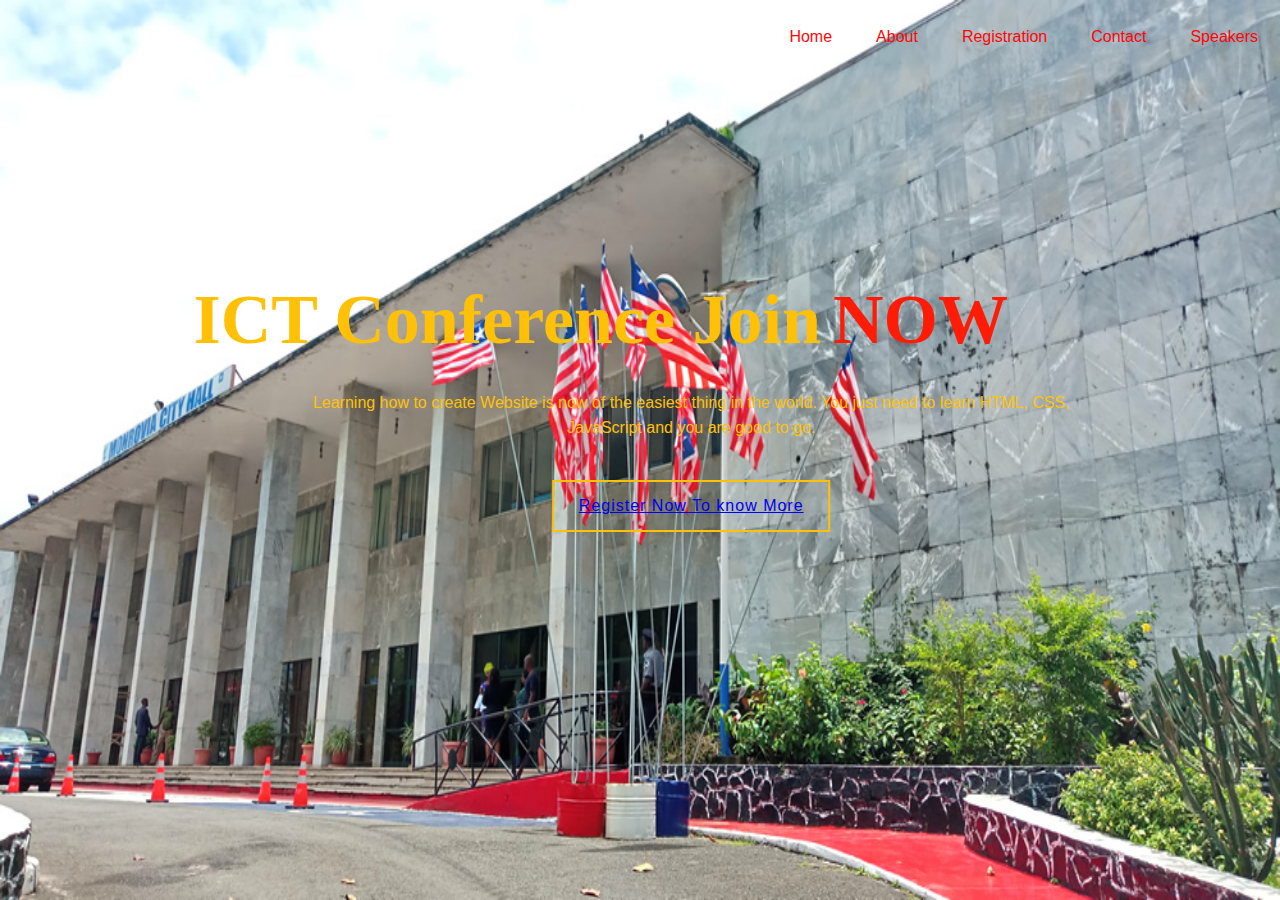
<file: index.html>
<!DOCTYPE html>
<html>
    <head>
        <title>Starz Elite Program - Home</title>
    </head>
    <!-- custom css file link  -->
    <link rel="stylesheet" href="style.css">
    <body>
    <!-- background slider section starts-->
        <img src="images/slide1.jpg" class="slide-1" alt="">
        <img src="images/slide2.jpg" class="slide-2" alt="">
        <img src="images/slide3.jpg" class="slide-3" alt="">
    <!-- background slider section ends-->
    <!-- navbar section starts  -->

        <div class="navbar">
            <img src="images/logo.png" width="12%" alt="logo">
            <ul>
                <li><a href="index.html">Home</a></li>
                <li><a href="about.html">About</a></li>
                <li><a href="register.html">Registration</a></li>
                <li><a href="contact.html">Contact</a></li>
                <li><a href="speakers.html">Speakers</a></li>
            </ul>
        </div>
    <!-- navbar section ends  -->
    <!-- content slider section starts-->
        <div class="content">
            <div class="title">
                ICT Conference Join
                <div class="slider">
                    <div>NOW</div>
                    <div>TODAY</div>
                    <div> AND FREE</div>

                </div>
            </div>
    <!-- content slider section ends-->
            <p>Learning how to create Website is now of the easiest thing in the world. 
               You just need to learn HTML, CSS, <br> JavaScript and you are good to go.</p>
            <button type="button" ><a href="register.html">Register Now To know More</a></button>
        </div>
    </div>
    </body>
</html>
</file>
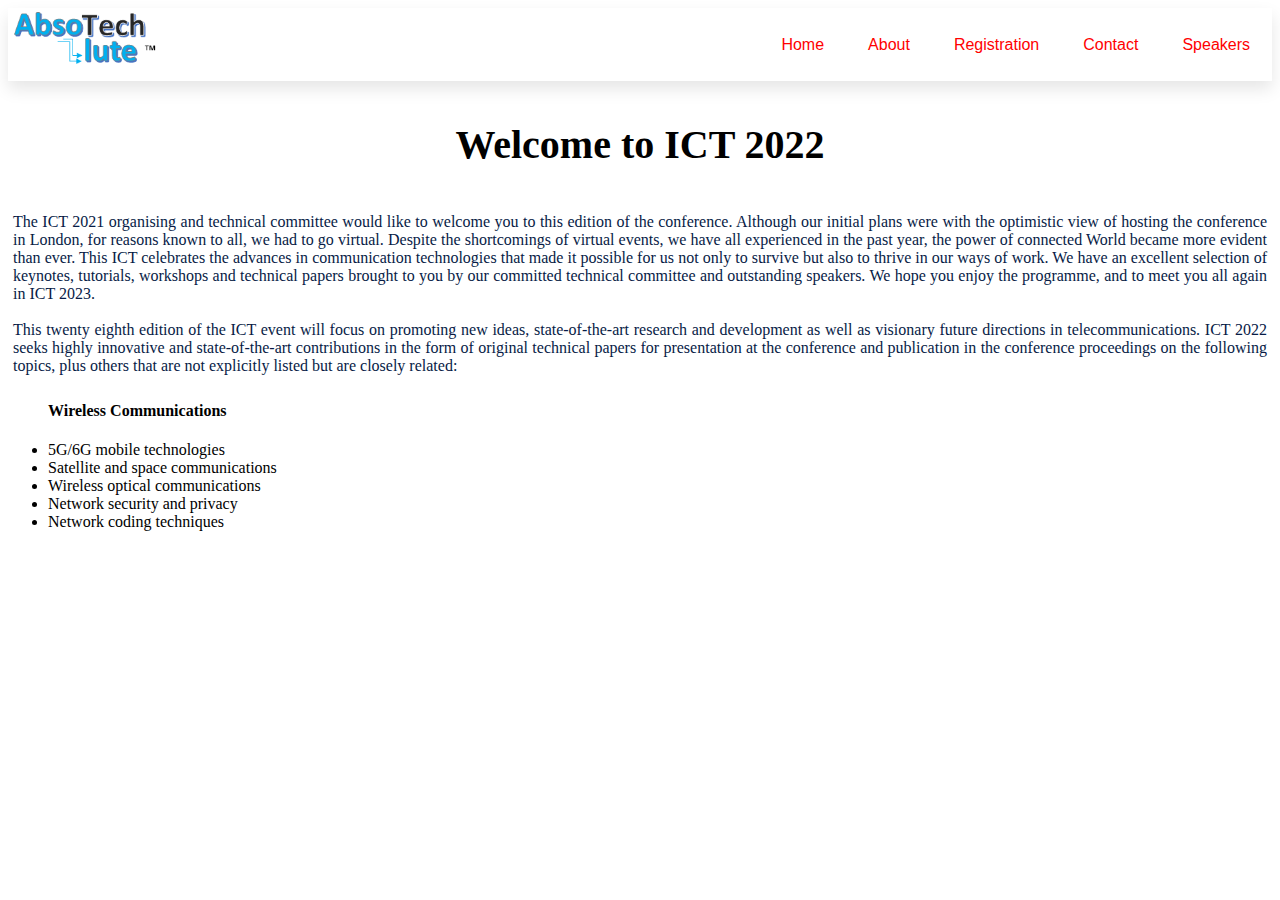
<file: about.html>
<!DOCTYPE html>
<html>
    <head>
        <title>Starz Elite Program - About Us </title>
    </head>

    <body>
    <!-- style section starts-->
        <style>
.navbar{
   position: none;
    top:0; left: 0; right:0;
    z-index: 1000;
    display: flex;
    align-items: center;
    justify-content: space-between;
    background:#fff;
    padding:2px;
    box-shadow: 0 .5rem 1rem rgba(0,0,0,.1);
}
p {
    color: rgb(7, 27, 70);
}
.navbar ul li{
    list-style: none;
    display: inline-block;
    margin: 0 20px;
    position: relative;
}
.navbar ul li a{
    text-decoration: none;
    color: rgb(255, 1, 1);
    font-family: sans-serif;
}
.navbar ul li ::after{
    content: '';
    height: 2px;
    width: 0;
    background: #ffc107;
    position: absolute;
    left: 0;
    bottom: -10px;
    transition: 0.5s;
}
.navbar ul li:hover ::after{
    width: 100%;
}
        </style>
<!-- style section ends-->
 <!-- navbar section starts  -->
        
        <div class="navbar">
            <img src="images/logo.png" width="12%" alt="logo">
            <ul>
                <li><a href="index.html">Home</a></li>
                <li><a href="about.html">About</a></li>
                <li><a href="register.html">Registration</a></li>
                <li><a href="contact.html">Contact</a></li>
                <li><a href="speakers.html">Speakers</a></li>
            </ul>
        </div>
     <!-- navbar section starts  -->
      <!-- main section starts  -->
        <main>
            <h3 style="text-align:center; font-size: 40px;">Welcome to ICT 2022</h3>
            <p style="text-align:justify; padding: 5px;">
                The ICT 2021 organising and technical committee would like to welcome you to this edition of the conference. Although our initial plans were with the optimistic view of hosting the conference in London, for reasons known to all, we had to go virtual. Despite the shortcomings of virtual events, we have all experienced in the  past year, the power of connected World became more evident than ever. This ICT celebrates the advances in communication technologies that made it possible for us not only to survive but also to thrive in our ways of work. We have an excellent selection of keynotes, tutorials, workshops and technical papers brought to you by our committed technical committee and outstanding speakers. We hope you enjoy the programme, and to meet you all again in ICT 2023. 
                <br>
                <br>
                This twenty eighth edition of the ICT event will focus on promoting new ideas, state-of-the-art research and development as well as visionary future directions in telecommunications. ICT 2022 seeks highly innovative and state-of-the-art contributions in the form of original technical papers for presentation at the conference and publication in the conference proceedings on the following topics, plus others that are not explicitly listed but are closely related:
            </p>
        </main>
         <!-- main section ends  -->
        <section home class="list-menu" id="home">
            <div class="list-menu">
                <ul class="list-menu">
            <h4>Wireless Communications</h4>
                    <li>5G/6G mobile technologies</li>
                    <li>Satellite and space communications</li>
                    <li>Wireless optical communications</li>
                    <li>Network security and privacy</li>
                    <li>Network coding techniques</li> 
                </ul>
            </div>


        </section>
        
    </body>
</html>
</file>
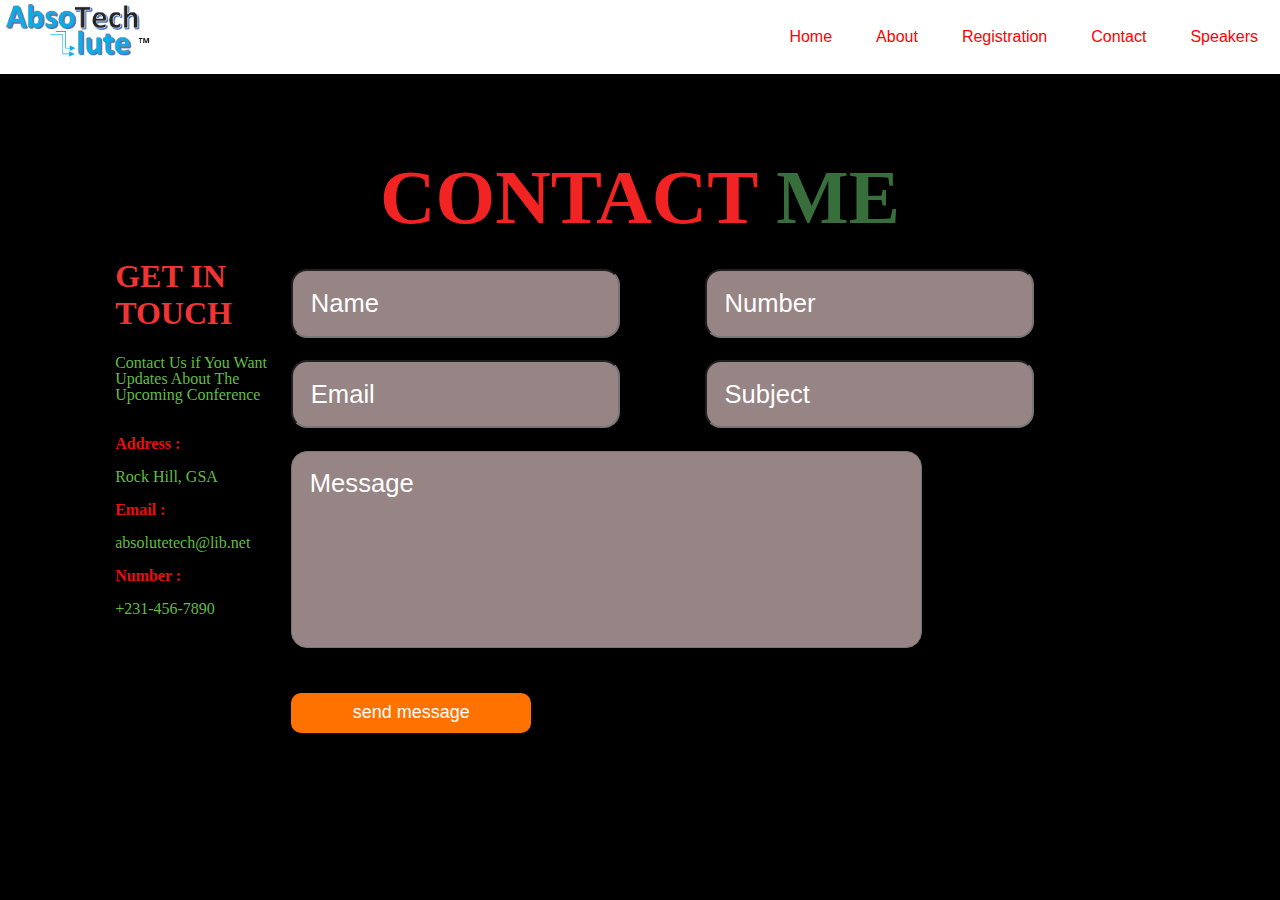
<file: contact.html>
<!DOCTYPE html>
<html>
    <head>
        <title>Starz Elite Program - Contact</title>
    </head>
    <!-- custom css file link  -->
    <link rel="stylesheet" href="style1.css">
    <body style="background-color: black ;">
        <!-- navbar section starts  -->
        <div class="navbar">
            <img src="images/logo.png" width="12%" alt="logo">
            <ul>
                <li><a href="index.html">Home</a></li>
                <li><a href="about.html">About</a></li>
                <li><a href="register.html">Registration</a></li>
                <li><a href="contact.html">Contact</a></li>
                <li><a href="speakers.html">Speakers</a></li>
            </ul>
        </div>
        <!-- navbar section ends  -->
        <!-- contact section starts  -->
        <section class="contact">

            <h1 class="heading"> contact <span>me</span> </h1>
            
            <div class="row">
            
                <div class="info-container">
            
                    <h1>get in touch</h1>
            
                    <p>Contact Us if You Want Updates About The Upcoming Conference</p>
            
                    <div class="box-container">
            
                        <div class="box">
                            <i class="fas fa-map"></i>
                            <div class="info">
                                <h3>Address :</h3>
                                <p>Rock Hill, GSA</p>
                            </div>
                        </div>
            
                        <div class="box">
                            <i class="fas fa-envelope"></i>
                            <div class="info">
                                <h3>Email :</h3>
                                <p>absolutetech@lib.net</p>
                            </div>
                        </div>
            
                        <div class="box">
                            <i class="fas fa-phone"></i>
                            <div class="info">
                                <h3>Number :</h3>
                                <p>+231-456-7890</p>
                            </div>
                        </div>
            
                    </div>
            
                </div>
            <!-- form section starts  -->
                <form action="">
            
                    <div class="inputBox">
                        <input type="text" placeholder="Name">
                        <input type="number" placeholder="Number">
                    </div>
            
                    <div class="inputBox">
                        <input type="email" placeholder="Email">
                        <input type="text" placeholder="Subject">
                    </div>
            
                    <textarea name="" placeholder="Message" id="" cols="10" rows="5"></textarea>
            
                    <input type="submit" value="send message" class="btnn">
            
                </form>
            
            </div>
            
            </section>
            <!-- form section ends  -->
            <!-- contact section starts  -->
    </body>
</html>
</file>
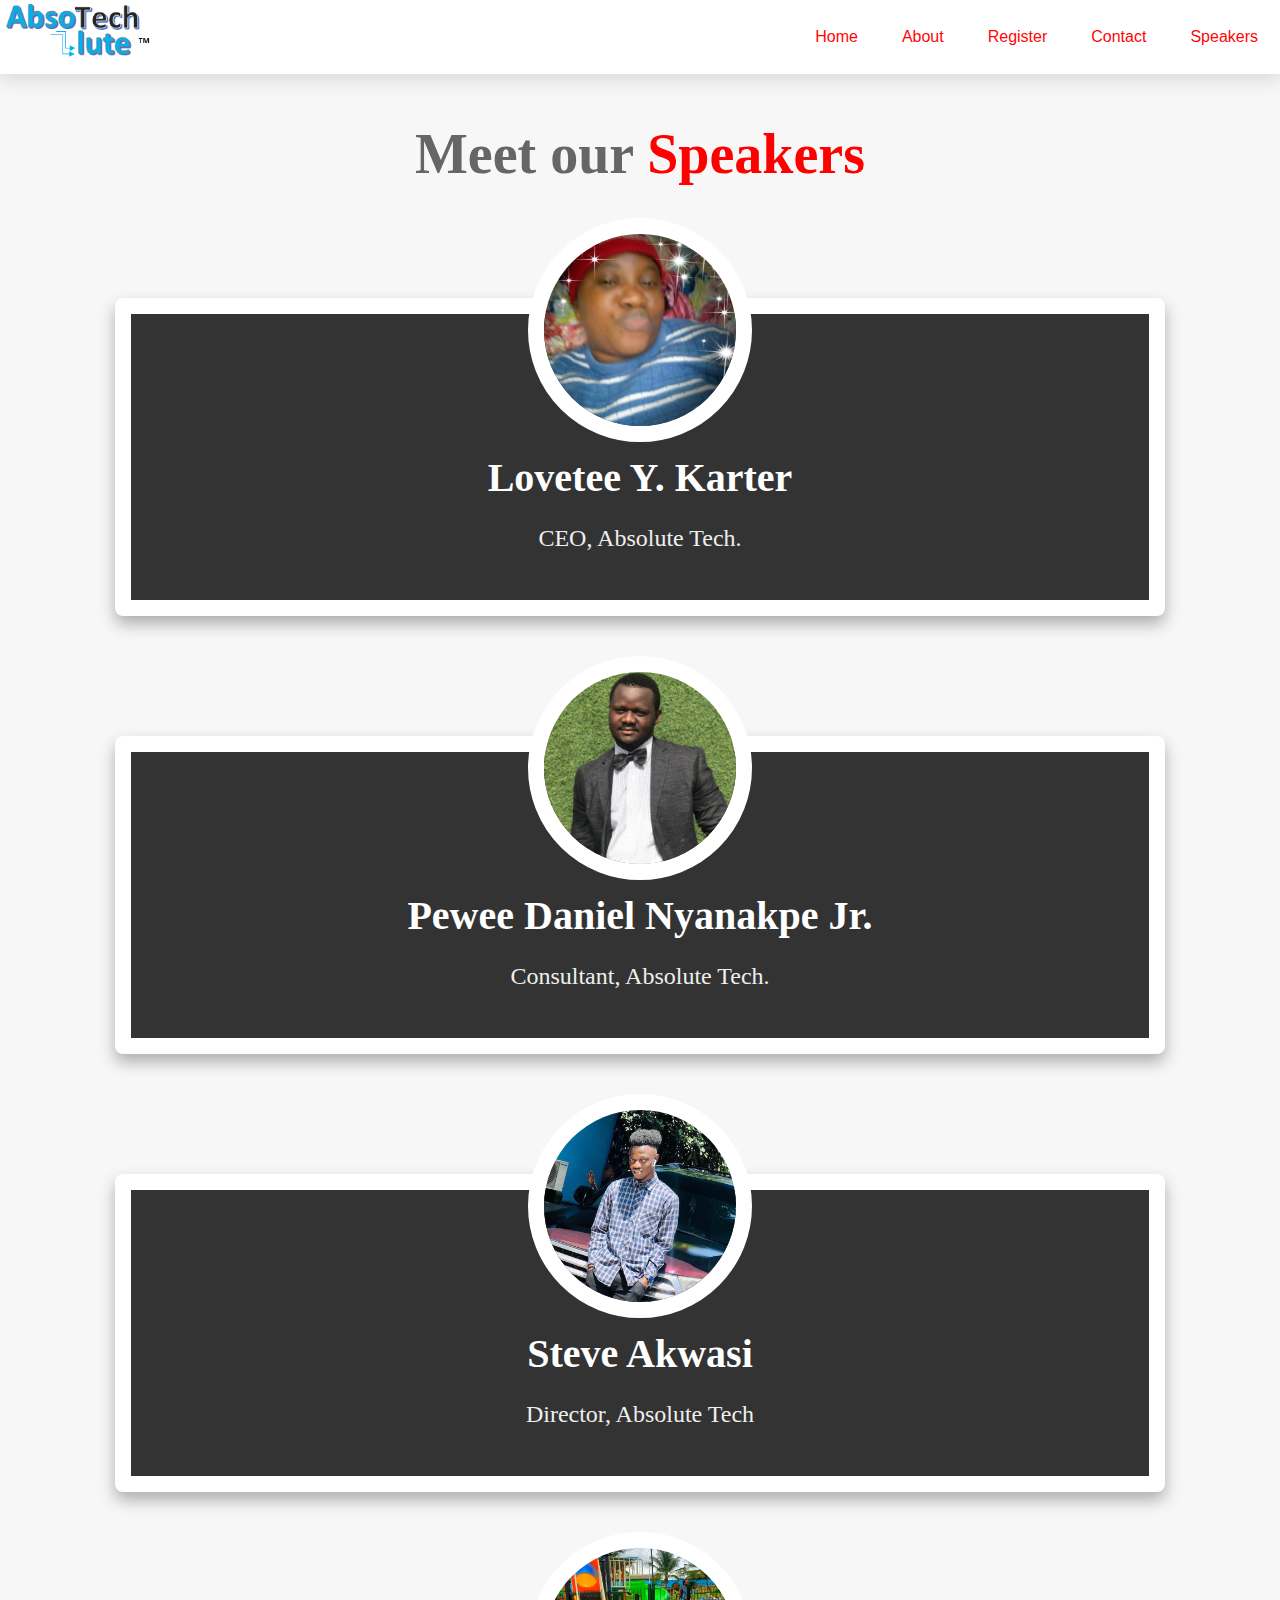
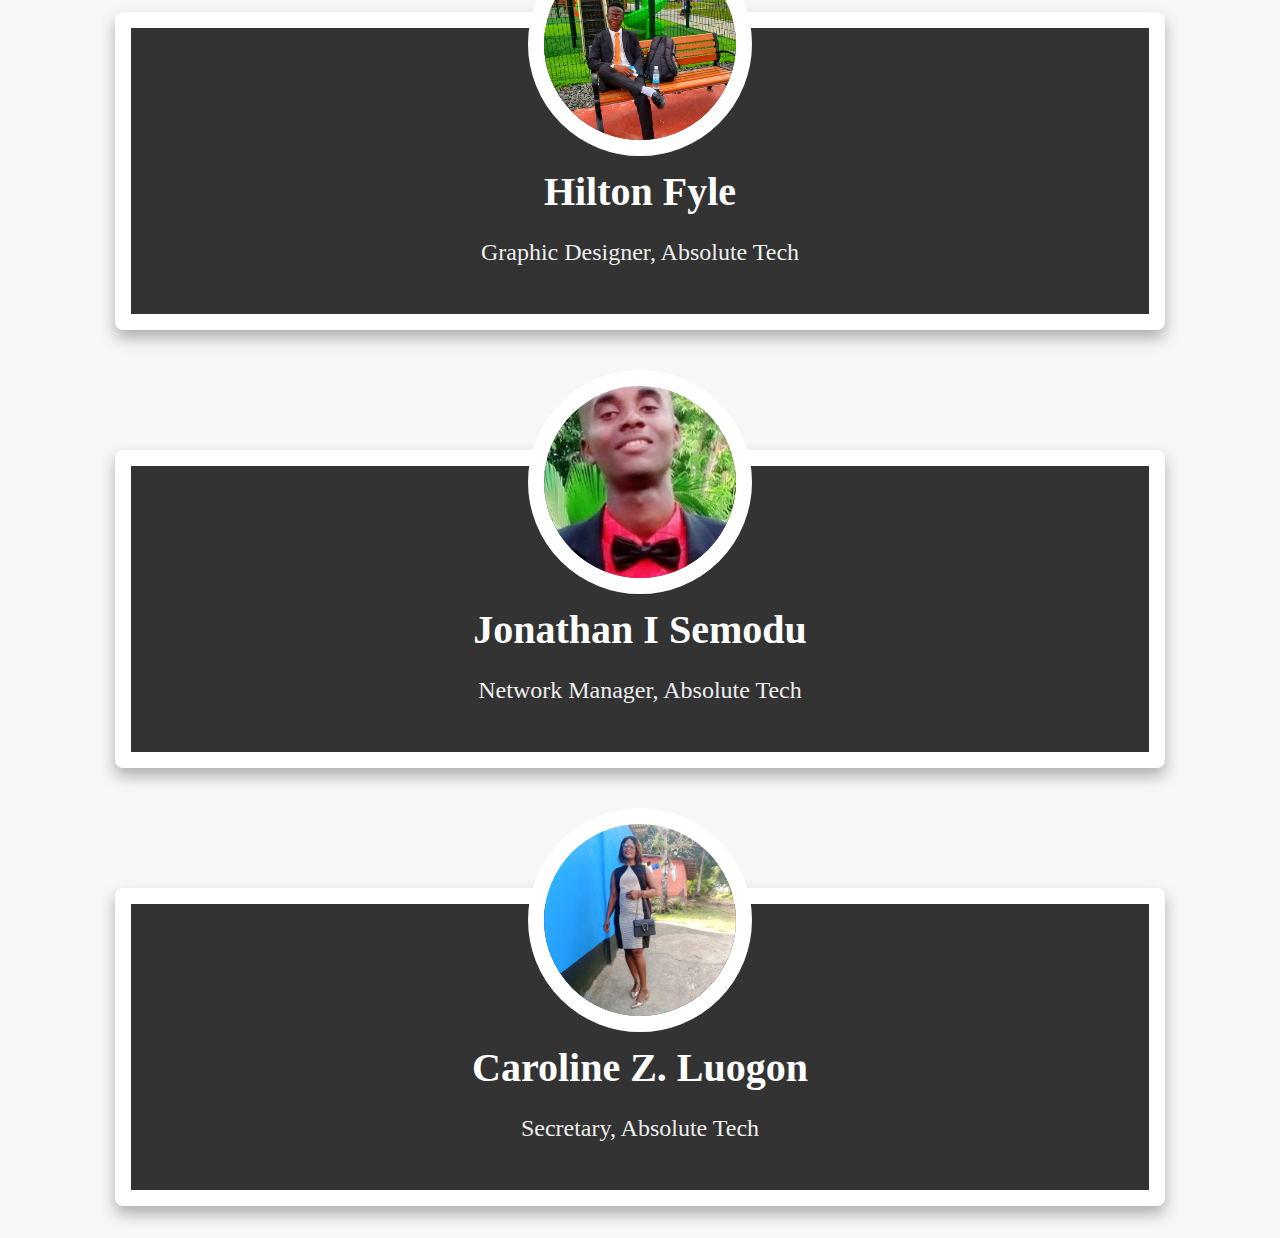
<file: speakers.html>
<!DOCTYPE html>
<html>
    <head>
        <title>Starz Elite Program - Speakers</title>
    </head>
    <!-- custom css file link  -->
    <link rel="stylesheet" href="style.css">
    <body>
        <!-- navbar section starts  -->
        <div class="navbar">
            <img src="images/logo.png" width="12%" alt="logo">
            <ul>
                <li><a href="index.html">Home</a></li>
                <li><a href="about.html">About</a></li>
                <li><a href="register.html">Register</a></li>
                <li><a href="contact.html">Contact</a></li>
                <li><a href="speakers.html">Speakers</a></li>
            </ul>
        </div>
        <!-- navbar section ends  -->
        <!-- review of the speakers section starts  -->
        <section class="review" id="review">

            <h1 class="heading"> Meet our <span style="color:red ;">Speakers </span> </h1>
        
            <div class="box-container">
        
                <div class="box">
                    <img src="images/lovetee.jpeg" alt="">
                    <h3>Lovetee Y. Karter</h3>
                    <p>CEO, Absolute Tech.</p>
                </div>
                <div class="box">
                    <img src="images/pewee.jpeg" alt="">
                    <h3>Pewee Daniel Nyanakpe Jr.</h3>
                    <p>Consultant, Absolute Tech.</p>
                </div>
                <div class="box">
                    <img src="images/awkasi.jpeg" alt="">
                    <h3>Steve Akwasi</h3>
                    <p>Director, Absolute Tech</p>
                </div>
                <div class="box">
                    <img src="images/hilton fyle.jpeg" alt="">
                    <h3>Hilton Fyle</h3>
                    <p>Graphic Designer, Absolute Tech</p>
                </div>
                <div class="box">
                    <img src="images/Jonathan.jpeg" alt="">
                    <h3>Jonathan I Semodu</h3>
                    <p>Network Manager, Absolute Tech</p>
                </div>
                <div class="box">
                    <img src="images/caroline.jpeg" alt="">
                    <h3>Caroline Z. Luogon</h3>
                    <p>Secretary, Absolute Tech</p>
                </div>
            </div>
        </section> 
        <!-- review of the speakers section ends  --> 
    </body>
</html>
</file>
<file: style.css>
*{
    margin: 0;
    padding: 0;
}
.slide-1,.slide-2,.slide-3{
    display: block;
    position: absolute;
    width: 100%;
    height: 100%;
}
.slide-1{
    animation: fade1 10s infinite;
}
.slide-2{
    animation: fade2 10s infinite;
}
.slide-3{
    animation: fade3 10s infinite;
}
@keyframes fade1{
    0%{opacity: 1;}
    25%{opacity: 0;}
    50%{opacity: 0;}
    75%{opacity: 0;}
    100%{opacity: 1;}
}
@keyframes fade2{
    0%{opacity: 0;}
    25%{opacity: 1;}
    50%{opacity: 0;}
    75%{opacity: 0;}
    100%{opacity: 0;}
}
@keyframes fade3{
    0%{opacity: 0;}
    25%{opacity: 0;}
    50%{opacity: 1;}
    75%{opacity: 0;}
    100%{opacity: 0;}
}
.navbar{
    position: none;
    top:0; left: 0; right:0;
    z-index: 1000;
    display: flex;
    align-items: center;
    justify-content: space-between;
    background:#fff;
    padding:2px;
    box-shadow: 0 .5rem 1rem rgba(0,0,0,.1);
}
.logo{
    width: 0px;
    cursor: pointer;
}
.navbar ul li{
    list-style: none;
    display: inline-block;
    margin: 20px;
    position: relative;
}
.navbar ul li a{
    text-decoration: none;
    color: rgb(255, 6, 6);
    font-family: sans-serif;
}
.navbar ul li ::after{
    content: '';
    height: 2px;
    width: 0;
    background: #ffc107;
    position: absolute;
    left: 0;
    bottom: -10px;
    transition: 0.5s;
}
.navbar ul li:hover ::after{
    width: 100%;
}
.content{
    width: 100%;
    position: absolute;
    top: 30%;
    transform: translate(+4%);
    text-align: center;
    color: #ffc107;
}

body{
    background:#f7f7f7;
    
  }
  
  section{
    padding:2rem 9%;
  }
  .heading{
    text-align: center;
    font-size: 3.5rem;
    padding:1rem;
    color:#666;
  }
  
  .heading span{
    color:var(--red);
  }
.review .box-container{
    display: flex;
    flex-wrap: wrap;
    gap:1.5rem;
  }
  
  .review .box-container .box{
    text-align: center;
    padding:2rem;
    border:1rem solid #fff;
    box-shadow: 0 .5rem 1rem rgba(0,0,0,.3);
    border-radius: .5rem;
    flex:1 1 30rem;
    background:#333;
    margin-top: 6rem;
  }
  
  .review .box-container .box img{
    height: 12rem;
    width:12rem;
    border-radius: 50%;
    border:1rem solid #fff;
    margin-top: -8rem;
    object-fit: cover;
  }
  
  .review .box-container .box h3{
    font-size: 2.5rem;
    color:#fff;
    padding:.5rem 0;
  }
  
  .review .box-container .box .stars i{
    font-size: 2rem;
    color:var(--red);
    padding:.5rem 0;
  }
  
  .review .box-container .box p{
    font-size: 1.5rem;
    color:#eee;
    padding:1rem 0;
  }
.title{
    font-size: 70px;
    line-height: 100px;
    font-weight: bold;
    height: 100px;
    text-align: left;
    display: flex;
    justify-content: center;
    overflow: hidden;
}
.content p {
    margin: 20px auto;
    font-weight: 100;
    line-height: 25px;
    font-family: sans-serif;
}
button{
    padding: 15px 25px;
    margin: 20px;
    font-size: 16px;
    letter-spacing: 1px;
    border: 2px solid #ffc107;
    color: #fff;
    cursor: pointer;
    background: linear-gradient(to right, transparent 50%, #ffc107 50%);
    background-size: 200%;
    background-position: left;
    transition: background-position 0.5s;
}
button:hover{
    background-position: right;
    color: #000;
}
.slider{
    color: #ff1c07;
    margin-left: 12px;
    box-sizing: border-box;
    animation: slider 6s linear infinite;
}
@keyframes slider{
    0%{margin-top: -400px;}
    5%{margin-top: -200px;}
    40%{margin-top: -200px;}
    15%{margin-top: 0px;}
}
</file>
<file: style1.css>
*{
    
    margin: 0;
    padding: 0;
}
.navbar{
    position: none;
    top:0; left: 0; right:0;
    z-index: 1000;
    display: flex;
    align-items: center;
    justify-content: space-between;
    background:#fff;
    padding:2px;
    box-shadow: 0 .5rem 1rem rgba(0,0,0,.1);
    
}
.logo{
    width: 0px;
    cursor: pointer;
}
.navbar ul li{
    list-style: none;
    display: inline-block;
    margin: 0 20px;
    position: relative;
}
.navbar ul li a{
    text-decoration: none;
    color: rgb(255, 1, 1);
    font-family: sans-serif;
}
body, html{ 
    height: 100%;  
}
.navbar ul li ::after{
    content: '';
    height: 2px;
    width: 0;
    background: #ffc107;
    position: absolute;
    left: 0;
    bottom: -10px;
    transition: 0.5s;
}
.navbar ul li:hover ::after{
    width: 100%;
}

.content{
    width: 100%;
    background: linear-gradient(rgba(0,0,0,0.5)10%,rgba(0,0,0,0.5)10%), url(images/ministerious.jpg) no-repeat;
    background-position:center;
    background-size: cover;
    height: 100vh;
}
.btn{
    width: 100px;
    height: 40px;
    background: #ff7200;
    border: 2px solid #ff7200;
    margin-top: 13px;
    color: rgb(189, 107, 14);
    font-size: 15px;
    border-bottom-right-radius: 5px;
    border-bottom-right-radius: 5px;
    transition: 0.2s ease;
    cursor: pointer;
}
.btn:hover{
    color: #000;
}

.btn:focus{
    outline: none;
}

.content{
    width: 100%;
    height: 100%;
    margin: auto;
    color: #fff;
    position: relative;
}

.content .par{
    padding-left: 20px;
    padding-bottom: 25px;
    font-family: Arial;
    letter-spacing: 1.2px;
    line-height: 30px;
}

.content h1{
    font-family: 'Times New Roman';
    font-size: 50px;
    padding-left: 20px;
    margin-top: 9%;
    letter-spacing: 2px;
}

.content .cn{
    width: 160px;
    height: 40px;
    background: #ff7200;
    border: none;
    margin-bottom: 10px;
    margin-left: 20px;
    font-size: 18px;
    border-radius: 10px;
    cursor: pointer;
    transition: .4s ease;
    
}

.content .cn a{
    text-decoration: none;
    color: #000;
    transition: .3s ease;
}

.cn:hover{
    background-color: #fff;
}

.content span{
    color: #ff7200;
    font-size: 65px
}

.form{
    width: 250px;
    height: 380px;
    background: linear-gradient(to top, rgba(0,0,0,0.8)50%,rgba(0,0,0,0.8)50%);
    position: absolute;
    top: -20px;
    left: 800px;
    transform: translate(0%,-5%);
    border-radius: 10px;
    padding: 25px;
}

.form h2{
    width: 220px;
    font-family: sans-serif;
    text-align: center;
    color: #ff7200;
    font-size: 22px;
    background-color: #fff;
    border-radius: 10px;
    margin: 2px;
    padding: 8px;
}

.form input{
    width: 240px;
    height: 35px;
    background: transparent;
    border-bottom: 1px solid #ff7200;
    border-top: none;
    border-right: none;
    border-left: none;
    color: #fff;
    font-size: 15px;
    letter-spacing: 1px;
    margin-top: 30px;
    font-family: sans-serif;
}

.form input:focus{
    outline: none;
}

::placeholder{
    color: #fff;
    font-family: Arial;
}

.btnn{
    width: 240px;
    height: 40px;
    background: #ff7200;
    border: none;
    margin-top: 30px;
    font-size: 18px;
    border-radius: 10px;
    cursor: pointer;
    color: #fff;
    transition: 0.4s ease;
}
.btnn:hover{
    background: #fff;
    color: #ff7200;
}
.btnn a{
    text-decoration: none;
    color: #000;
    font-weight: bold;
}
.form .link{
    font-family: Arial, Helvetica, sans-serif;
    font-size: 17px;
    padding-top: 20px;
    text-align: center;
}
.form .link a{
    text-decoration: none;
    color: #ff7200;
}
.liw{
    padding-top: 15px;
    padding-bottom: 10px;
    text-align: center;
}
.icons a{
    text-decoration: none;
    color: #fff;
}
.icons ion-icon{
    color: #fff;
    font-size: 30px;
    padding-left: 14px;
    padding-top: 5px;
    transition: 0.3s ease;
}
.icons ion-icon:hover{
    color: #ff7200;
}
section {
    padding: 5rem 9%;
  }
  
  .heading {
    text-align: center;
    font-size: 6vw;
    color: rgb(241, 35, 35);
    margin-bottom: 1rem;
    text-transform: uppercase;
  }
  
  .heading span {
    text-transform: uppercase;
    color: #376e3c;
  }
  .contact .row {
    display: flex;
    flex-wrap: wrap;
    gap: 1rem;
  }
  
  .contact .row .info-container {
    width: 10rem;
  }
  
  .contact .row .info-container h1 {
    font-size: 2rem;
    text-transform: uppercase;
    color: rgb(240, 52, 52);
    padding-bottom: 7px;
  }
  
  .contact .row .info-container p {
    font-size: 1rem;
    line-height: 1;
    color: rgb(95, 190, 69);
    padding: 1rem 0;
  }
  
  .contact .row .info-container .box-container {
    padding: 1rem 0;
  }
  
  
  .contact .row .info-container .box-container .box i {
    font-size: 1rem;
    color: #13bda0;
  }
  
  .contact .row .info-container .box-container .box h3 {
    font-size: 1rem;
    color: rgb(231, 15, 15);
  }
  
  .contact .row form .inputBox {
    display: flex;
    justify-content: space-between;
  }
  
  .contact .row form .inputBox input {
    width: 39%;
  }
  
  .contact .row form .inputBox input,
  .contact .row form textarea {
    border-radius: 1rem;
    padding: 1.1rem 1.1rem;
    font-size: 1.6rem;
    color: rgb(252, 252, 252);
    text-transform: none;
    margin: .7rem 0;
    background: #978484;
  }
  
  .contact .row form textarea {
    width: 80%;
    border-radius: 1rem;
    resize: none;
    height: 10rem;
  }
  
  .contact .row form .btn:hover {
    background: rgb(249, 35, 35);
    color: #0d0d0d;
  }  


















  @media (max-width: 768px) {
    .heading {
      font-size: 12vw;
    }
    .contact .row form .inputBox input {
      width: 100%;
      margin-bottom: 1rem;
    }
  }
  
  @media (max-width: 450px) {
    html {
      font-size: 50%;
    }
  }
</file>
